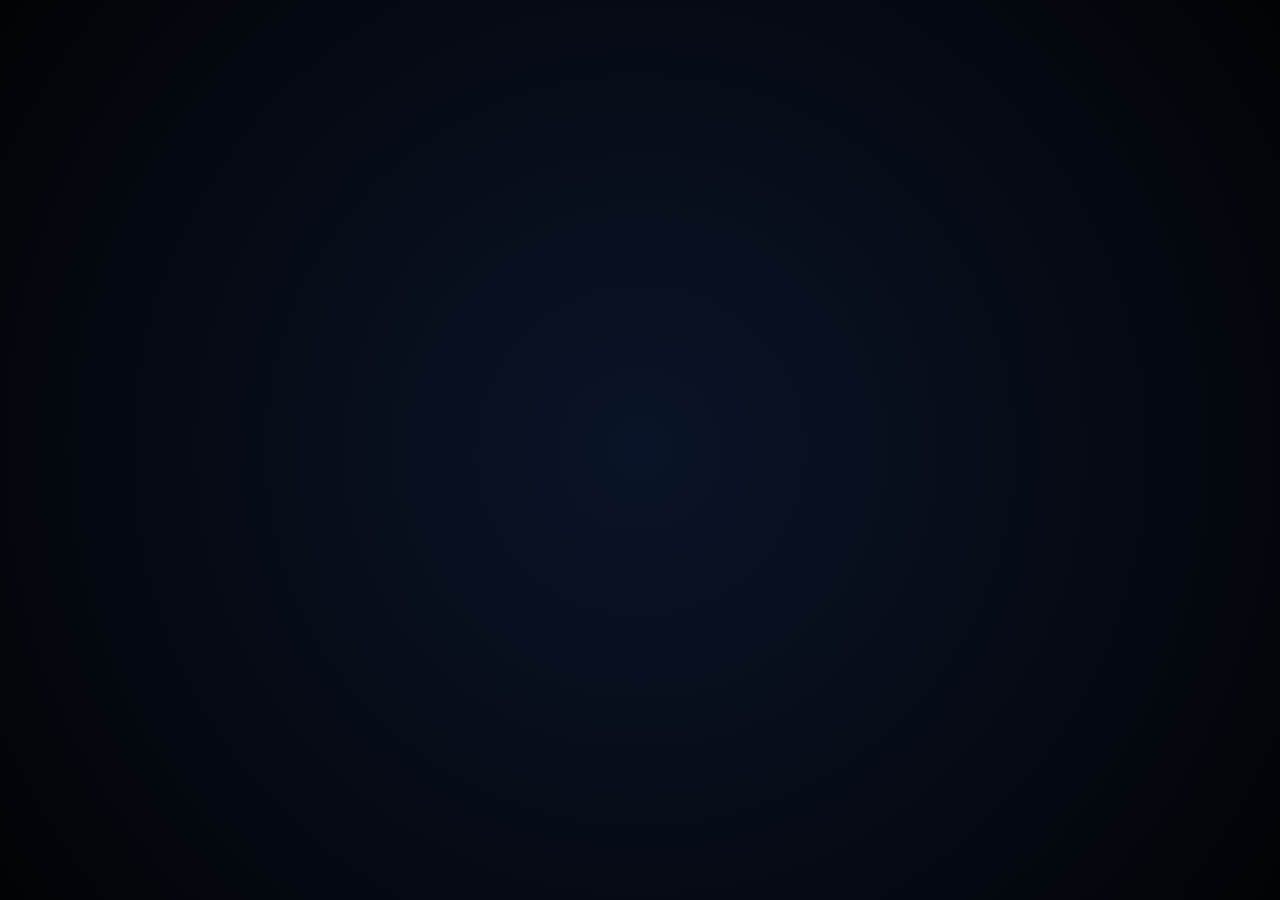
<file: index.html>
<!DOCTYPE html>
<html lang="en">
<head>
    <meta charset="UTF-8">
    <meta name="viewport" content="width=device-width, initial-scale=1.0">
    <title>AstroHealth | Crew Access</title>
    <link rel="stylesheet" href="style.css">
</head>
<body>
    <div class="splash-screen" id="splash-screen">
        <div class="launch-track">
            <div class="rocket-vessel">
                <svg class="rocket-svg" viewBox="0 0 120 200" xmlns="http://www.w3.org/2000/svg">
                    <defs>
                        <linearGradient id="bodyGrad" x1="0%" y1="0%" x2="100%" y2="0%">
                            <stop offset="0%" stop-color="#E2E8F0"/>
                            <stop offset="50%" stop-color="#FFFFFF"/>
                            <stop offset="100%" stop-color="#94A3B8"/>
                        </linearGradient>
                    </defs>
                    <path d="M35 125 L12 162 L38 155 Z" fill="#0B3D91"/>
                    <path d="M85 125 L108 162 L82 155 Z" fill="#0B3D91"/>
                    <path d="M60 125 L60 165" stroke="#00E5FF" stroke-width="4" stroke-linecap="round"/>
                    <path d="M44 155 L76 155 L82 170 L38 170 Z" fill="#1E293B"/>
                    <path d="M60 15 C35 55, 35 110, 40 155 L80 155 C85 110, 85 55, 60 15 Z" fill="url(#bodyGrad)"/>
                    <path d="M60 15 C49 32, 44 48, 42 60 L78 60 C76 48, 71 32, 60 15 Z" fill="#00E5FF"/>
                    <circle cx="60" cy="92" r="14" fill="#0F172A" stroke="#00E5FF" stroke-width="3"/>
                    <circle cx="56" cy="88" r="4" fill="#FFFFFF" opacity="0.6"/>
                </svg>
                <div class="thruster-flame">
                    <div class="flame-outer"></div>
                    <div class="flame-inner"></div>
                </div>
            </div>
        </div>
        <p class="splash-caption">INITIALIZING Remontada...</p>
    </div>

    <canvas id="space-canvas"></canvas>

    <div class="celestial-bodies">
        <div class="realistic-sun">
            <div class="sun-ambient-haze"></div>
            <div class="sun-flare-horizontal"></div>
            <div class="sun-flare-diagonal-1"></div>
            <div class="sun-flare-diagonal-2"></div>
            <div class="sun-corona-glow"></div>
            <div class="sun-star-core"></div>
        </div>

        <div class="earth-wrapper">
            <div class="earth-sphere">
                <div class="earth-surface"></div>
                <div class="earth-clouds"></div>
                <div class="earth-atmosphere"></div>
            </div>
        </div>
    </div>

    <main class="ui-overlay" id="main-ui">
        <div class="astronaut-card" id="astronaut-login">
            <div class="avatar-ring">
                <svg class="astronaut-avatar" viewBox="0 0 200 200" xmlns="http://www.w3.org/2000/svg">
                    <defs>
                        <radialGradient id="visorGrad" cx="40%" cy="35%" r="65%">
                            <stop offset="0%" stop-color="#1E3A8A"/>
                            <stop offset="50%" stop-color="#09152E"/>
                            <stop offset="100%" stop-color="#020617"/>
                        </radialGradient>
                        <linearGradient id="suitGrad" x1="0%" y1="0%" x2="100%" y2="100%">
                            <stop offset="0%" stop-color="#FFFFFF"/>
                            <stop offset="100%" stop-color="#CBD5E1"/>
                        </linearGradient>
                    </defs>
                    <rect x="44" y="112" width="112" height="68" rx="16" fill="#64748B"/>
                    <rect x="50" y="118" width="100" height="56" rx="12" fill="#94A3B8"/>
                    <path d="M32 195 C32 132, 168 132, 168 195 Z" fill="url(#suitGrad)"/>
                    <rect x="64" y="124" width="72" height="14" rx="7" fill="#1E293B"/>
                    <rect x="70" y="128" width="60" height="5" rx="2.5" fill="#00E5FF"/>
                    <circle cx="100" cy="80" r="54" fill="url(#suitGrad)"/>
                    <rect x="40" y="68" width="8" height="26" rx="4" fill="#475569"/>
                    <rect x="152" y="68" width="8" height="26" rx="4" fill="#475569"/>
                    <circle cx="44" cy="74" r="2" fill="#00E5FF"/>
                    <circle cx="156" cy="74" r="2" fill="#00E5FF"/>
                    <ellipse cx="100" cy="80" rx="40" ry="34" fill="url(#visorGrad)" stroke="#334155" stroke-width="2"/>
                    <path d="M70 62 Q100 46 130 64 Q116 74 96 69 Q76 66 70 62 Z" fill="#00E5FF" opacity="0.4"/>
                    <ellipse cx="80" cy="70" rx="7" ry="3.5" transform="rotate(-25 80 70)" fill="#FFFFFF" opacity="0.75"/>
                    <rect x="80" y="152" width="40" height="24" rx="5" fill="#0F172A" stroke="#475569" stroke-width="1.5"/>
                    <circle cx="91" cy="164" r="3.5" fill="#00C853"/>
                    <circle cx="103" cy="164" r="3.5" fill="#00E5FF"/>
                    <rect x="111" y="160" width="4" height="8" rx="1" fill="#FFD600"/>
                </svg>
            </div>
            <h2 class="astronaut-name">Cmdr. Alex Mercer</h2>
        </div>
    </main>

    <script src="script.js"></script>
</body>
</html>
</file>
<file: style.css>
* {
    margin: 0;
    padding: 0;
    box-sizing: border-box;
    font-family: 'Segoe UI', Roboto, Helvetica, Arial, sans-serif;
}

body {
    background-color: #03050A;
    color: #E0E0E0;
    height: 100vh;
    width: 100vw;
    overflow: hidden;
    display: flex;
    justify-content: center;
    align-items: center;
    position: relative;
}


.splash-screen {
    position: fixed;
    inset: 0;
    background: radial-gradient(circle at center, #0A1428 0%, #020306 100%);
    z-index: 9999;
    display: flex;
    flex-direction: column;
    justify-content: center;
    align-items: center;
    transition: opacity 0.8s ease, visibility 0.8s ease;
}

.splash-screen.fade-out {
    opacity: 0;
    visibility: hidden;
}

.launch-track {
    position: relative;
    height: 260px;
    display: flex;
    justify-content: center;
    align-items: center;
}

.rocket-vessel {
    position: relative;
    width: 85px;
    height: 140px;
    animation: rocketAscend 2.4s cubic-bezier(0.55, 0.055, 0.675, 0.19) forwards;
}

.rocket-svg {
    width: 100%;
    height: 100%;
    position: relative;
    z-index: 2;
    filter: drop-shadow(0 0 12px rgba(0, 229, 255, 0.35));
}

.thruster-flame {
    position: absolute;
    bottom: -38px;
    left: 50%;
    transform: translateX(-50%);
    width: 28px;
    height: 55px;
    z-index: 1;
}

.flame-outer {
    position: absolute;
    inset: 0;
    background: linear-gradient(to bottom, #FF9100, #FF1744, transparent);
    border-radius: 50% 50% 50% 50% / 20% 20% 80% 80%;
    filter: blur(2px);
    animation: flameFlicker 0.08s infinite alternate;
}

.flame-inner {
    position: absolute;
    top: 0;
    left: 50%;
    transform: translateX(-50%);
    width: 14px;
    height: 35px;
    background: linear-gradient(to bottom, #FFFFFF, #FFF59D, transparent);
    border-radius: 50% 50% 50% 50% / 20% 20% 80% 80%;
    animation: flameFlicker 0.06s infinite alternate-reverse;
}

@keyframes flameFlicker {
    0% { transform: translateX(-50%) scaleY(0.92) scaleX(0.95); opacity: 0.85; }
    100% { transform: translateX(-50%) scaleY(1.18) scaleX(1.05); opacity: 1; }
}

@keyframes rocketAscend {
    0% { transform: translateY(90px) scale(0.95); }
    20% { transform: translateY(85px) rotate(-1deg); }
    25% { transform: translateY(85px) rotate(1deg); }
    30% { transform: translateY(80px) rotate(0deg); }
    100% { transform: translateY(-750px) scale(0.75); }
}

.splash-caption {
    margin-top: 30px;
    font-size: 0.85rem;
    letter-spacing: 4px;
    color: #00E5FF;
    opacity: 0.85;
    animation: captionFade 2.2s forwards;
}

@keyframes captionFade {
    0%, 75% { opacity: 0.85; }
    100% { opacity: 0; }
}


#space-canvas {
    position: fixed;
    inset: 0;
    z-index: 0;
    background: radial-gradient(circle at 86% 14%, #0D1930 0%, #03050A 60%);
}


.celestial-bodies {
    position: fixed;
    inset: 0;
    z-index: 1;
    pointer-events: none;
}

.realistic-sun {
    position: absolute;
    top: 13%;
    right: 14%;
    width: 0;
    height: 0;
    display: flex;
    justify-content: center;
    align-items: center;
}

.sun-ambient-haze {
    position: absolute;
    width: 650px;
    height: 650px;
    border-radius: 50%;
    background: radial-gradient(
        circle,
        rgba(255, 248, 225, 0.22) 0%,
        rgba(255, 193, 7, 0.10) 25%,
        rgba(255, 111, 0, 0.04) 50%,
        transparent 72%
    );
    filter: blur(12px);
}

.sun-corona-glow {
    position: absolute;
    width: 170px;
    height: 170px;
    border-radius: 50%;
    background: radial-gradient(
        circle,
        rgba(255, 255, 255, 0.95) 12%,
        rgba(255, 243, 176, 0.65) 30%,
        rgba(255, 167, 38, 0.25) 55%,
        transparent 75%
    );
    filter: blur(4px);
    animation: sunBreathing 5s infinite alternate ease-in-out;
}

.sun-star-core {
    position: absolute;
    width: 44px;
    height: 44px;
    border-radius: 50%;
    background: #FFFFFF;
    box-shadow: 
        0 0 20px 8px #FFFFFF,
        0 0 45px 18px rgba(255, 245, 157, 0.9),
        0 0 90px 35px rgba(255, 179, 0, 0.55);
}

.sun-flare-horizontal {
    position: absolute;
    width: 520px;
    height: 3px;
    background: linear-gradient(
        90deg,
        transparent 0%,
        rgba(255, 248, 225, 0.15) 25%,
        rgba(255, 255, 255, 0.85) 50%,
        rgba(255, 248, 225, 0.15) 75%,
        transparent 100%
    );
    filter: blur(1px);
    animation: flareShimmer 4s infinite alternate ease-in-out;
}

.sun-flare-diagonal-1,
.sun-flare-diagonal-2 {
    position: absolute;
    width: 280px;
    height: 2px;
    background: linear-gradient(
        90deg,
        transparent 0%,
        rgba(255, 255, 255, 0.55) 50%,
        transparent 100%
    );
    filter: blur(0.8px);
}

.sun-flare-diagonal-1 {
    transform: rotate(32deg);
}

.sun-flare-diagonal-2 {
    transform: rotate(-32deg);
}

@keyframes sunBreathing {
    0% { transform: scale(0.96); opacity: 0.92; }
    100% { transform: scale(1.04); opacity: 1; }
}

@keyframes flareShimmer {
    0% { transform: scaleX(0.92); opacity: 0.75; }
    100% { transform: scaleX(1.06); opacity: 1; }
}

.earth-wrapper {
    position: absolute;
    bottom: -380px;
    left: -140px;
    width: 780px;
    height: 780px;
    border-radius: 50%;
    box-shadow: 
        0 0 70px 15px rgba(56, 189, 248, 0.35),
        0 0 150px 45px rgba(11, 61, 145, 0.4);
}

.earth-sphere {
    position: relative;
    width: 100%;
    height: 100%;
    border-radius: 50%;
    overflow: hidden;
    background-color: #06183A;
    transform: rotate(-16deg);
}

.earth-surface {
    position: absolute;
    inset: 0;
    background-image: url('https://upload.wikimedia.org/wikipedia/commons/thumb/c/cd/Land_ocean_ice_2048.jpg/1280px-Land_ocean_ice_2048.jpg');
    background-size: 200% 100%;
    background-repeat: repeat-x;
    animation: earthSpin 55s linear infinite;
}

.earth-clouds {
    position: absolute;
    inset: 0;
    background-image: url('https://upload.wikimedia.org/wikipedia/commons/thumb/a/a7/Earth_clouds_2048.jpg/1280px-Earth_clouds_2048.jpg');
    background-size: 200% 100%;
    background-repeat: repeat-x;
    mix-blend-mode: screen;
    opacity: 0.45;
    animation: earthSpin 42s linear infinite;
}

@keyframes earthSpin {
    from { background-position: 0% 0%; }
    to { background-position: 200% 0%; }
}

.earth-atmosphere {
    position: absolute;
    inset: 0;
    border-radius: 50%;
    box-shadow: 
        inset -95px -75px 140px rgba(0, 0, 0, 0.96),
        inset 28px 22px 65px rgba(186, 230, 253, 0.75);
}


.ui-overlay {
    position: relative;
    z-index: 10;
    display: flex;
    justify-content: center;
    align-items: center;
    opacity: 0;
    transform: translateY(18px);
    transition: opacity 0.9s ease, transform 0.9s ease;
}

.ui-overlay.visible {
    opacity: 1;
    transform: translateY(0);
}

.astronaut-card {
    background: rgba(18, 22, 32, 0.55);
    backdrop-filter: blur(16px);
    -webkit-backdrop-filter: blur(16px);
    width: 280px;
    padding: 38px 24px;
    border-radius: 24px;
    text-align: center;
    cursor: pointer;
    border: 1px solid rgba(255, 255, 255, 0.14);
    box-shadow: 0 20px 50px rgba(0, 0, 0, 0.7);
    transition: all 0.35s cubic-bezier(0.165, 0.84, 0.44, 1);
}

.astronaut-card:hover {
    transform: translateY(-10px) scale(1.03);
    border-color: #00E5FF;
    background: rgba(22, 28, 42, 0.75);
    box-shadow: 
        0 25px 55px rgba(0, 0, 0, 0.8),
        0 0 30px rgba(0, 229, 255, 0.25);
}

.avatar-ring {
    width: 145px;
    height: 145px;
    margin: 0 auto 22px;
    border-radius: 50%;
    border: 3px solid #00E5FF;
    background: radial-gradient(circle, #0B3D91 0%, #050A18 100%);
    padding: 5px;
    box-shadow: 0 0 22px rgba(0, 229, 255, 0.3);
    transition: transform 0.35s ease;
}

.astronaut-card:hover .avatar-ring {
    transform: scale(1.05);
}

.astronaut-avatar {
    width: 100%;
    height: 100%;
    display: block;
    border-radius: 50%;
}

.astronaut-name {
    font-size: 1.45rem;
    font-weight: 600;
    color: #FFFFFF;
    letter-spacing: 0.6px;
}

.astronaut-card.clicked {
    transform: scale(0.95);
    border-color: #00C853;
    box-shadow: 0 0 35px rgba(0, 200, 83, 0.45);
}
</file>
